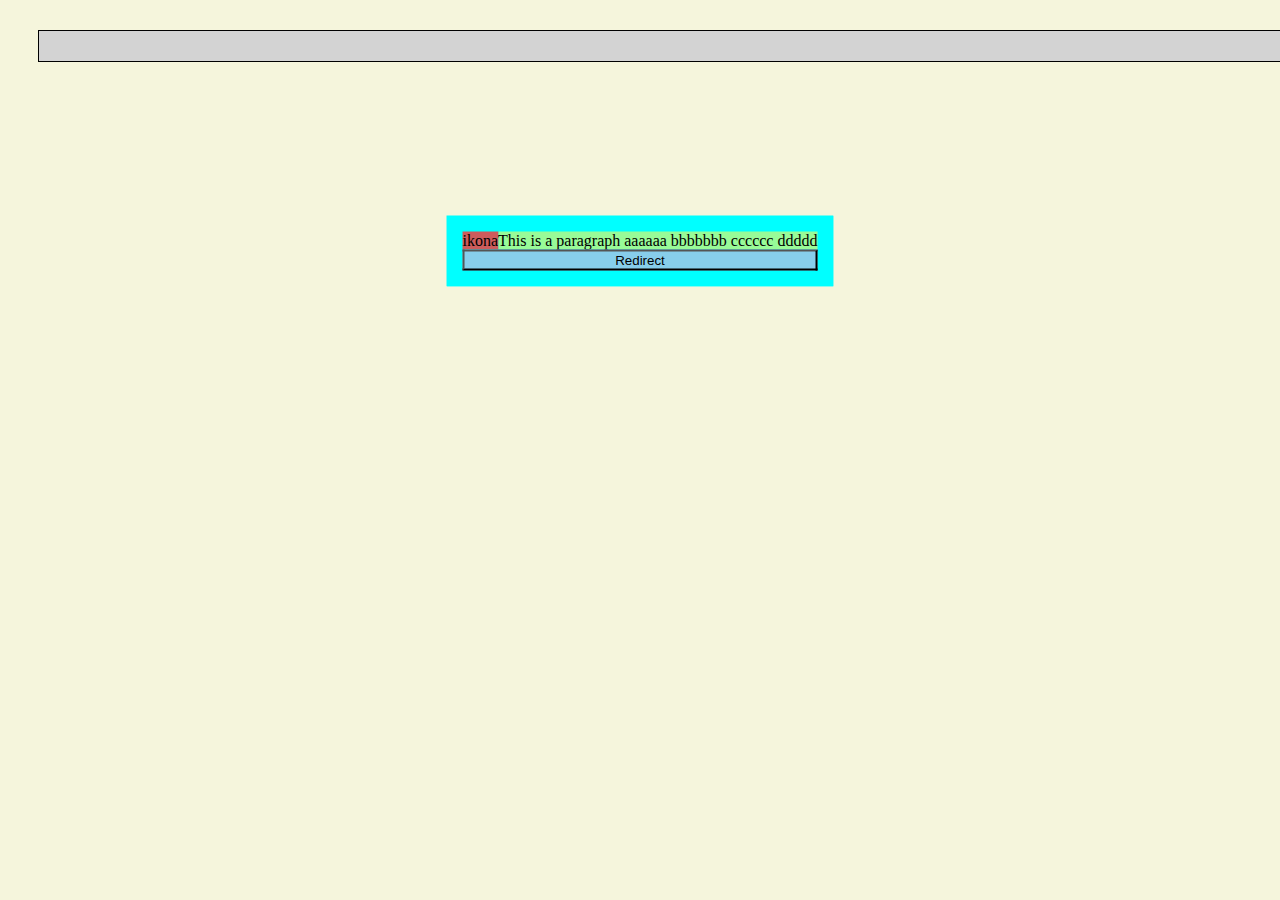
<file: pages/position/absolute/centered-dialog.html>
<!DOCTYPE html>
<html lang="en">
<head>
  <meta charset="UTF-8">
  <title>Centered dialog</title>
  <link rel="stylesheet" href="centered-dialog.css">
</head>
<body>
<section>
  <div class="dialog">
    <div class="icon-and-text">
      <div class=icon>ikona</div>
      <div class=text>This is a paragraph aaaaaa bbbbbbb cccccc ddddd</div>
    </div>
    <button type="button">Redirect</button>
  </div>
</section>
</body>

</html>
</file>
<file: pages/position/absolute/centered-dialog.css>
body {
  background: beige;
}

section {
  width: 100%;
  height: 100%;
  margin: 30px;
  padding: 15px;
  background: lightgray;
  border: 1px solid black;
}

div.dialog {
  position: fixed;

  display: flex;
  flex-grow: 1;
  flex-shrink: 0;
  flex-basis: 100%;
  flex-direction: column;

  padding: 16px;

  top: 20%;
  left: 50%;
  transform: translate(-50%, 50%);

  background: cyan;
}


div.icon-and-text {
  display: flex;
  flex-direction: row;
}

div.icon {
  background-color: indianred;
}

div.text {
  background-color: palegreen;
}

button {
  background-color: skyblue;
}
</file>
